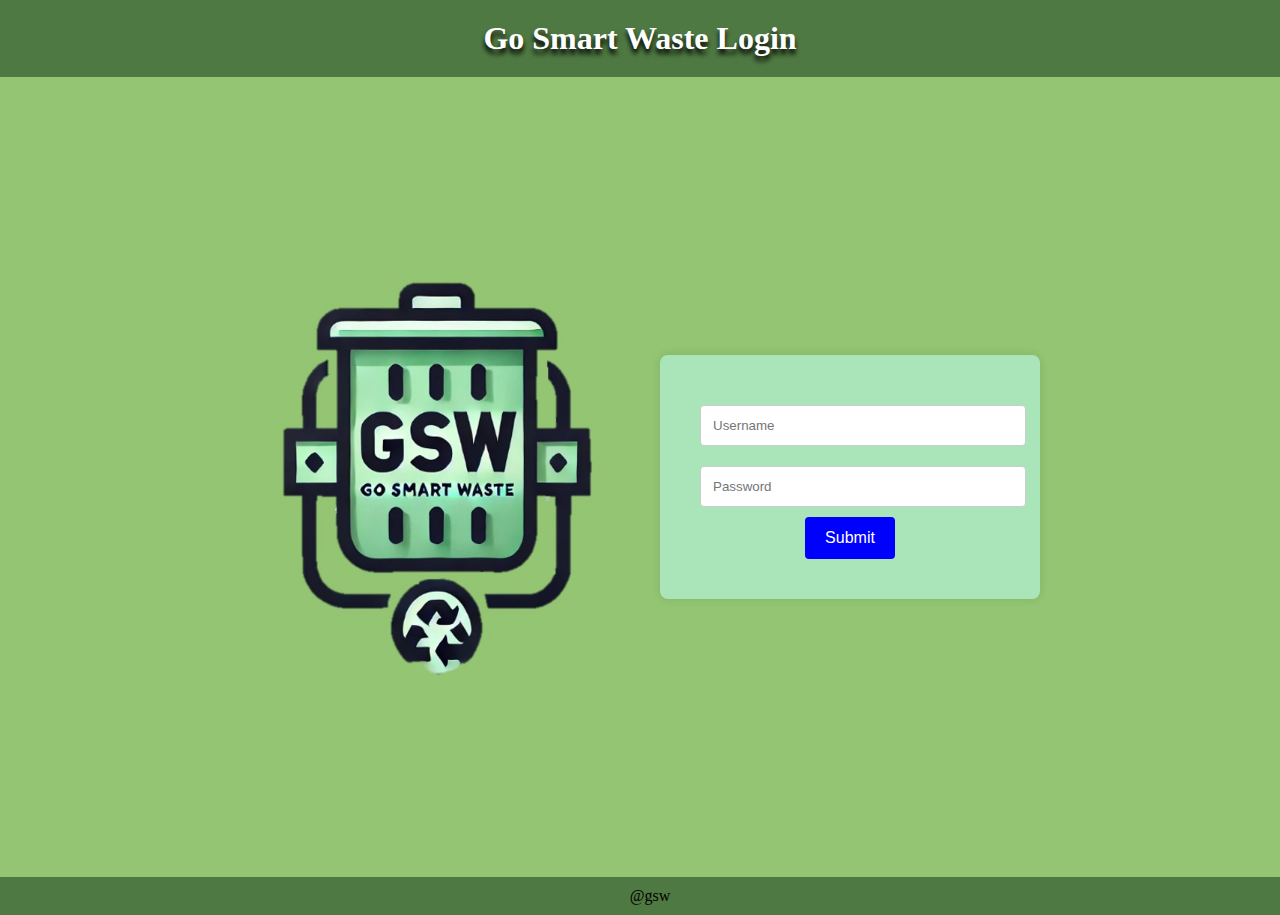
<file: Hackathon/index.html>
<!DOCTYPE html>
<html lang="en">
<head>
    <meta charset="UTF-8">
    <meta name="viewport" content="width=device-width, initial-scale=1.0">
    <title>Login Page</title>
    <link rel="stylesheet" href="index.css"> <!-- Ensure this path is correct -->
    <script src="index.js" defer></script> <!-- Use defer to ensure the script loads after the DOM -->
</head>
<body>
    <header>
        <h1>Go Smart Waste Login</h1>
    </header>
    <div class="container"> <!-- New container for flex layout -->
        <div class="image-container">
            <img src="logo.jpg" alt="Description of Image"> <!-- Replace with your image URL -->
        </div>
        <div class="login-container">
            <form id="login-form"> <!-- Add form element with ID -->
                <input type="text" id="username" placeholder="Username" required> <!-- Add ID for username -->
                <input type="password" id="password" placeholder="Password" required> <!-- Add ID for password -->
                <button type="submit">Submit</button>
                <div id="login-error" style="color: red;"></div> <!-- Error message display -->
            </form>
        </div>
    </div>
    <footer> @gsw </footer>
</body>
</html>
</file>
<file: Hackathon/index.css>
/* Reset some default styles */
body, h1, p {
    margin: 0;
    padding: 0;
}

/* Set the body to use flexbox for layout */
body {
    font-family: Comic Sans MS, cursive;
    display: flex;
    flex-direction: column; /* Stack children vertically */
    min-height: 100vh; /* Minimum height of the viewport */
    background-color: #93C572; /* Light green background for the whole page */
 	

}

/* Style the header */
header {
    background-color: #4F7942; /* Dark green background */
    padding: 20px; /* Padding for the header */
    text-align: center; /* Center text in header */
}

/*Style the title*/
h1 {
  color: white;
  text-shadow: 0px 5px 5px black;
  font-family: Comic Sans MS, cursive;
}

/* New container for image and form */
.container {
    display: flex; /* Use flexbox for layout */
    justify-content: center; /* Center items horizontally */
    align-items: center; /* Center items vertically */
    height: calc(100vh - 100px); /* Adjust height to fill the viewport minus header/footer */

    padding: 0 250px; /* Add horizontal padding */
}

/* Style the image container */
.image-container {
    flex: 1; /* Allow the image container to take up space */
    display: flex; /* Use flexbox for centering */
    justify-content: center; /* Center image horizontally */
    align-items: center; /* Center image vertically */
}

.image-container img {
    width: 400px; /* Set a fixed width */
    height: 400px; /* Set a fixed height */
    object-fit: cover; /* Maintain aspect ratio and cover the area */
}

/* Style the login container */
.login-container {
    background-color: #aae5ba; /* Light green background */
    padding: 40px; /* Increased padding for more space */
    border-radius: 8px;
    box-shadow: 0 0 10px rgba(0, 0, 0, 0.1);
    text-align: center; /* Center text inside the container */
    width: 300px; /* Fixed width for the container */
    margin-left: 20px; /* Add margin to shift the form to the right */
    flex: 0 0 auto; /* Prevent the login container from stretching */
}

/* Style the input fields */
input[type="text"],
input[type="password"] {
    width: 100%; /* Full width */
    padding: 12px; /* Increased padding for better touch targets */
    margin: 10px 0; /* Space between inputs */
    border: 1px solid #ccc;
    border-radius: 4px;
}

/* Style the submit button */
button {
    background-color: blue; /* Blue background */
    color: white; /* White text color */
    padding: 12px 20px; /* Increased padding for the button */
    border: none;
    border-radius: 4px;
    cursor: pointer; /* Pointer cursor on hover */
    font-size: 16px; /* Increased font size for better visibility */
}

/* Change button color on hover */
button:hover {
    background-color: darkblue; /* Darker blue on hover */
}

/* Style the footer */
footer {
    margin-top: auto; /* Push footer to the bottom */
    text-align: center; /* Center text in footer */
    padding: 10px; /* Add some padding */
    background-color: #4F7942; /* Dark green footer */
    width: 100%; /* Full width */
}
</file>
